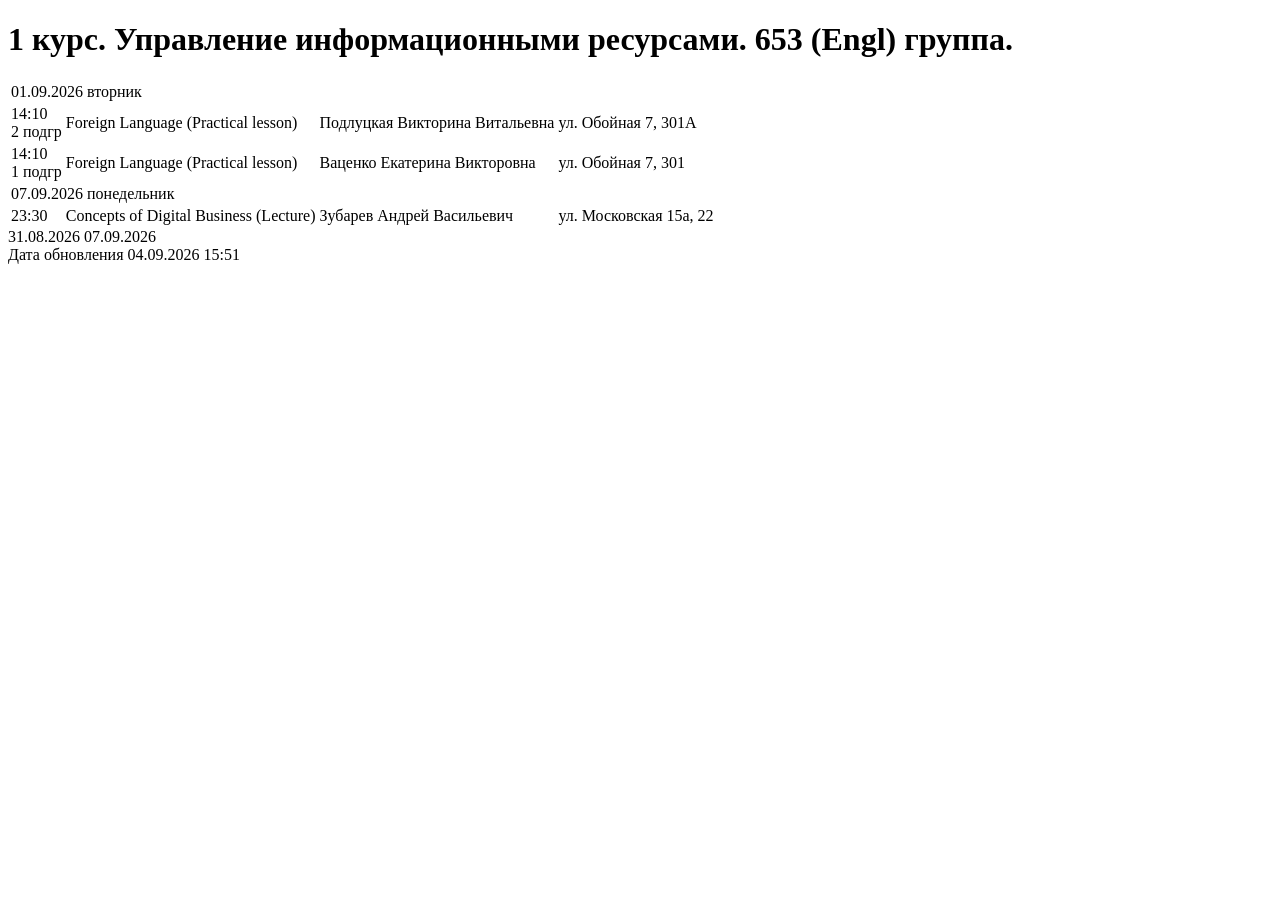
<file: tests/fixtures/timetable.html>
<!doctype html>
<html>
  <body>
    <div class="sw-result">
      <h1>1 курс. Управление информационными ресурсами. 653 (Engl) группа.</h1>
      <table class="table-schedule">
        <tbody>
          <tr vl="31.08.2026"><td class="head-date" colspan="6">01.09.2026 вторник</td></tr>
          <tr vl="31.08.2026">
            <td>14:10<br>2 подгр</td>
            <td>Foreign Language (Practical lesson)</td>
            <td>Подлуцкая Викторина Витальевна</td>
            <td>ул. Обойная 7, 301А</td>
          </tr>
          <tr vl="31.08.2026">
            <td>14:10<br>1 подгр</td>
            <td>Foreign Language (Practical lesson)</td>
            <td>Ваценко Екатерина Викторовна</td>
            <td>ул. Обойная 7, 301</td>
          </tr>
          <tr vl="07.09.2026"><td class="head-date" colspan="6">07.09.2026 понедельник</td></tr>
          <tr vl="07.09.2026">
            <td>23:30<br></td>
            <td>Concepts of Digital Business (Lecture)</td>
            <td>Зубарев Андрей Васильевич</td>
            <td>ул. Московская 15а, 22</td>
          </tr>
        </tbody>
      </table>
      <div class="schedule-days">
        <span vl="31.08.2026">31.08.2026</span>
        <span vl="07.09.2026">07.09.2026</span>
      </div>
      <div>Дата обновления 04.09.2026 15:51</div>
    </div>
  </body>
</html>
</file>
